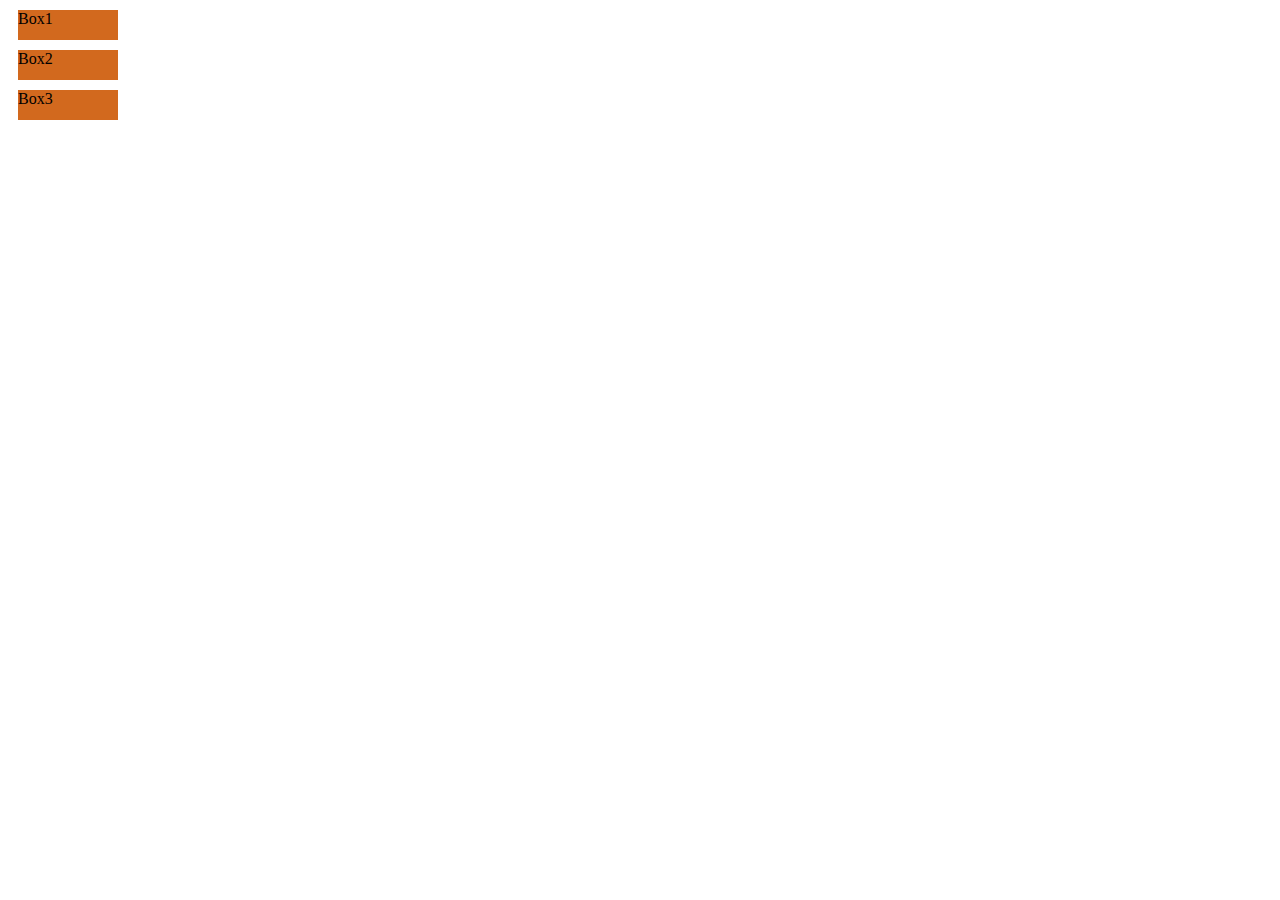
<file: miniproject/animation.html>
<!DOCTYPE html>
<html lang="en">
<head>
    <meta charset="UTF-8">
    <meta name="viewport" content="width=device-width, initial-scale=1.0">
    <title>Document</title>
    <style>
        *{
            margin: opx;
            padding: 0px;
            box-sizing: border-box;
        }
        /*.ani{
            width: 100px;
            height: 100px;
            background-color: blue;
            color: white;
            text-align: center;
            animation-name: sample;
            animation-duration: 4s;
            animation-iteration-count: 3;
            animation-delay: 5s;
        }
        @keyframes sample{
           /* from {
background-color: blue;
            }
            to{
background-color: chartreuse;
/*margin-left: 200px;*/
/*margin-top: 300px;
width: 400px;
            }
          0%{
            background-color: blue;
          }  
          25%{
            background-color: red;
          }
          50%{
            background-color: chartreuse;
          }
          100%{
            background-color: yellowgreen;
            width: 300px;
            margin-top: 300px;
            font-size: 50px;
          }
        }*/
        .div1{
            background-color: chocolate;
            width: 100px;
            height: 30px;
            margin: 10px;
            animation-name: sample1;
            animation-duration: 2s;
            margin: 10px;
            animation-iteration-count: infinite;
            animation-timing-function: ease;
            animation-fill-mode: forwards;
        }
        .div2{
            background-color: chocolate;
            width: 100px;
            height: 30px;
            margin-top: 10px;
            animation-name: sample1;
            animation-duration: 2s;
            margin: 10px;
            animation-iteration-count: infinite;
            animation-timing-function: ease-in-out;
            animation-fill-mode: backwards;
        }
        .div3{
            background-color: chocolate;
            width: 100px;
            height: 30px;
            margin-top: 10px;
            animation-name: sample1;
            animation-duration: 2s;
            margin: 10px;
            animation-iteration-count: infinite;
            animation-timing-function: ease-in;
            animation-fill-mode: both;
        }
        @keyframes sample1{
            from{
                background-color: chocolate;
            }
            to{
                background-color: blue;
                margin-left: 300px;
            }
        }
        .container{
            display: flex;
           
        }
    </style>
</head>
<body>
   <div class="div1">
   Box1
   </div>
   <div class="div2">
    Box2
   </div>
   <div class="div3">
    Box3
   </div>
</body>
</html>
</file>
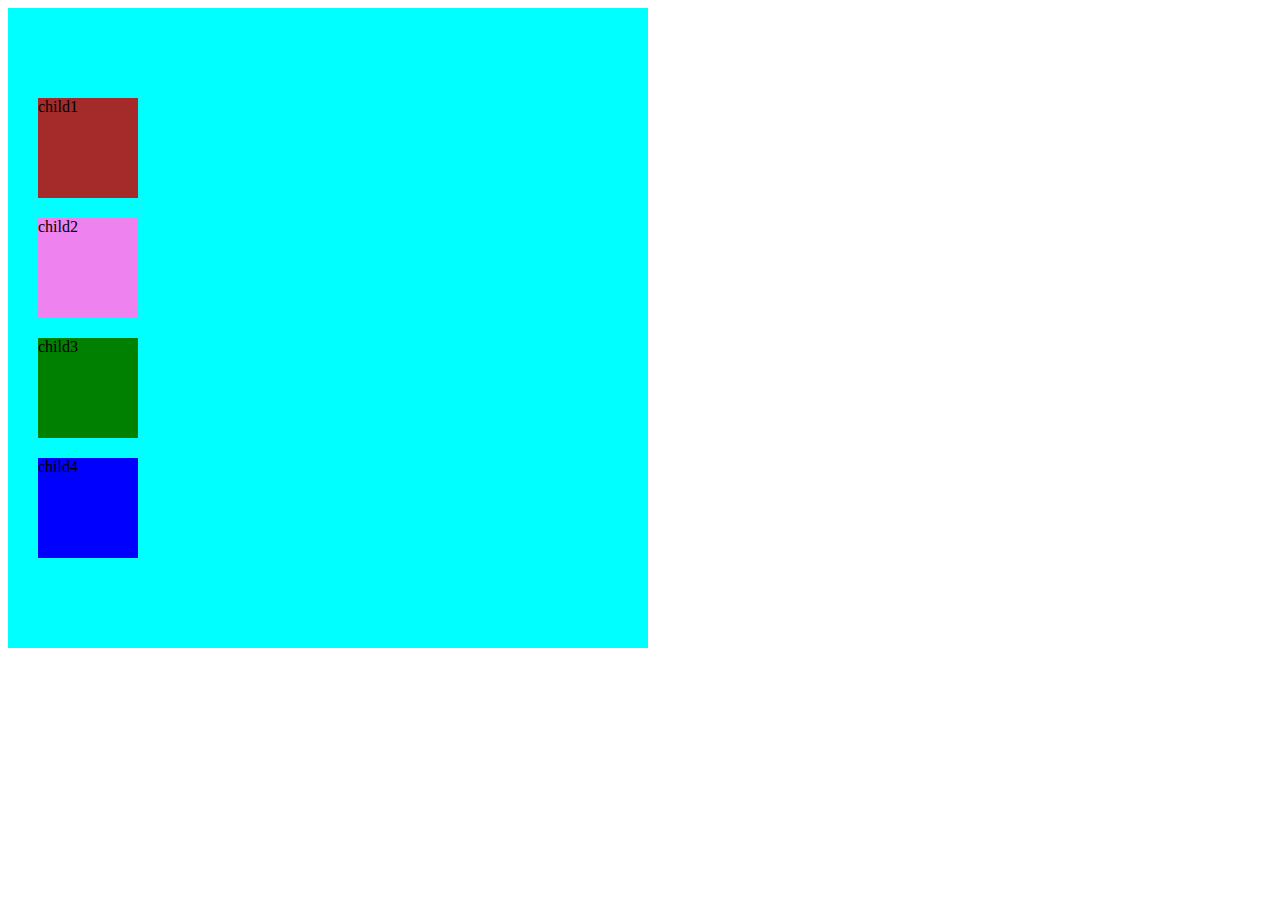
<file: miniproject/flexbox.html>
<!DOCTYPE html>
<html lang="en">
<head>
    <meta charset="UTF-8">
    <meta name="viewport" content="width=device-width, initial-scale=1.0">
    <title>Document</title>
    <style>
      .parent{
       display: flex;
       width:600px;
       padding: 20px;
       background-color: aqua;
       justify-content: center;
       flex-wrap: wrap;
       /*flex-direction: row-reverse;*/
       flex-flow:row wrap ;
       flex-direction: column;
       align-content: flex-start;
       height: 600px;
    } 
      .child1{
        width: 100px;
        height: 100px;
        background-color: brown;
        margin: 10px;
      }
      .child2{
        margin: 10px;
        width: 100px;
        height: 100px;
        background-color: violet
      }
      .child3{
        margin: 10px;
        width: 100px;
        height: 100px;
        background-color: green
      }
      .child4{
        margin: 10px;
        width: 100px;
        height: 100px;
        background-color: blue
      }
    </style>
</head>
<body>
    <div class="parent">
    <div class="child1">
        child1
    </div>
    <div class="child2">
         child2
    </div>
    <div class="child3">
    child3
    </div>
    <div class="child4">
    child4
    
    </div>
</body>
</html>
</file>
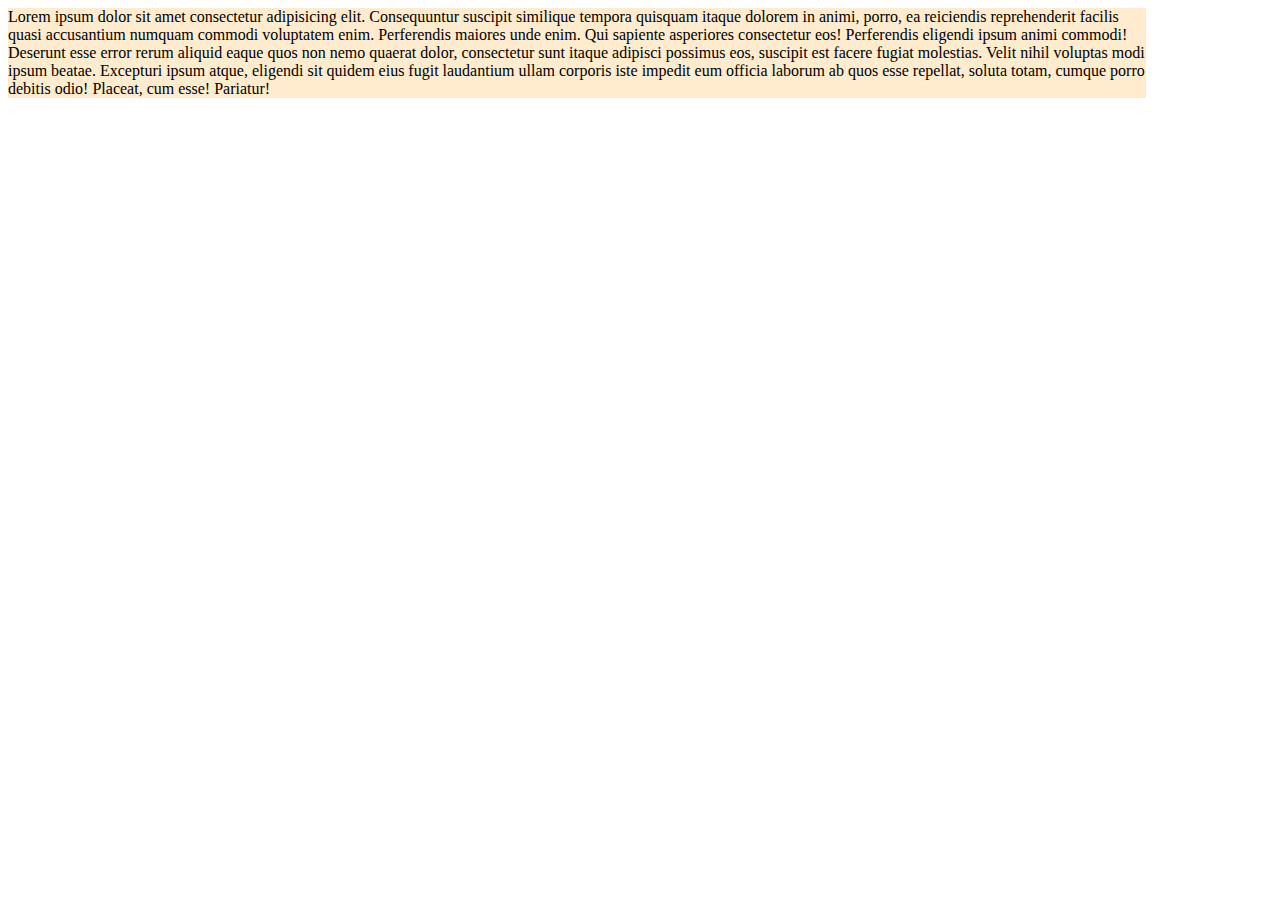
<file: miniproject/text.html>
<!DOCTYPE html>
<html lang="en">
<head>
    <meta charset="UTF-8">
    <meta name="viewport" content="width=device-width, initial-scale=1.0">
    <title>Document</title>

    <style>
       /* .parent{
            width: 1000px;
            border-color: brown;
            color:2px black solid;
            padding :50px;
        }*/
     .child{
        width: 90%;
        background-color: blanchedalmond;
     }

    </style>
</head>
<body><div class="parent">
    <div class="child">
        Lorem ipsum dolor sit amet consectetur adipisicing elit. Consequuntur suscipit similique tempora quisquam itaque dolorem in animi, porro, ea reiciendis reprehenderit facilis quasi accusantium numquam commodi voluptatem enim. Perferendis maiores unde enim. Qui sapiente asperiores consectetur eos! Perferendis eligendi ipsum animi commodi! Deserunt esse error rerum aliquid eaque quos non nemo quaerat dolor, consectetur sunt itaque adipisci possimus eos, suscipit est facere fugiat molestias. Velit nihil voluptas modi ipsum beatae. Excepturi ipsum atque, eligendi sit quidem eius fugit laudantium ullam corporis iste impedit eum officia laborum ab quos esse repellat, soluta totam, cumque porro debitis odio! Placeat, cum esse! Pariatur!
    </div>
</div>
    
</body>
</html>
</file>
